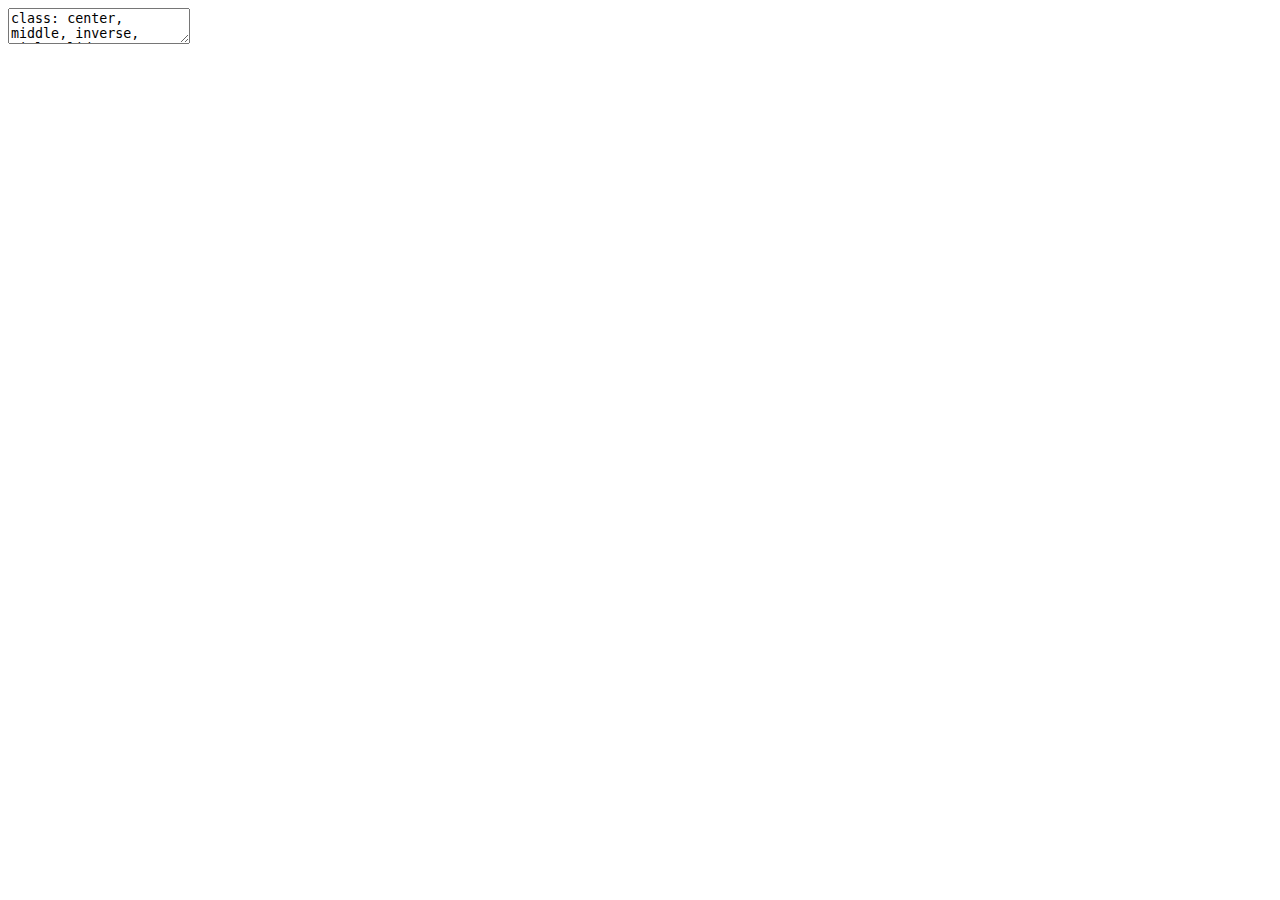
<file: docs/index.html>
<!DOCTYPE html>
<html lang="" xml:lang="">
  <head>
    <title>Visualizaciones Efectivas con ggplot2</title>
    <meta charset="utf-8" />
    <meta name="author" content="Stephanie Orellana" />
    <meta name="author" content="Riva Quiroga" />
    <meta name="date" content="2022-06-20" />
    <script src="libs/header-attrs/header-attrs.js"></script>
    <link href="libs/countdown/countdown.css" rel="stylesheet" />
    <script src="libs/countdown/countdown.js"></script>
    <link rel="stylesheet" href="xaringan-themer.css" type="text/css" />
  </head>
  <body>
    <textarea id="source">
class: center, middle, inverse, title-slide

# Visualizaciones Efectivas con ggplot2
## <code>Más allá de las opciones por defecto</code>
### Stephanie Orellana
### Riva Quiroga
### 2022-06-20

---

class: center, middle

# Visualizaciones Efectivas con ggplot2
## `Más allá de las opciones por defecto`
### empezamos en
<div class="countdown" id="timer_62b0c41d" style="bottom:0;left:34.5%;" data-warnwhen="0">
<code class="countdown-time"><span class="countdown-digits minutes">10</span><span class="countdown-digits colon">:</span><span class="countdown-digits seconds">00</span></code>
</div>


---





class: inverse
background-image: url("img/cohete.png")
background-size: 400px 400px
background-position: center right 50px

# Temario

--

**Repaso conceptos básicos ggplot**

--

**Cómo mejorar nuestro gráfico de forma sencilla**
  - Ejemplo práctico 1

--

**Cómo ayudar a nuestra audiencia a entender lo que&lt;/br&gt;queremos comunicar**
  - Ejemplo práctico 2

--

**Extensiones de ggplot**


---
class: inverse
background-image: url("img/cohete.png")
background-size: 400px 400px
background-position: center right 50px

# Temario

--

**El tema y sus elementos**
  - Ejemplo práctico 3

--

**Uso creativo**
  - Ejemplo práctico 4

--

**Cómo practicar**

--

**Cierre**

---
class: middle, inverse


# Antes de empezar, hablemos acerca de cómo nos vamos a organizar

---
class: middle

# La carpeta con el proyecto

### versión para descargar: https://bit.ly/ggplot22-proyecto
### copia en RStudio Cloud: https://bit.ly/ggplot22-cloud

---
class: middle

# Esta presentación

### https://bit.ly/ggplot22-presentacion


---
class: middle, inverse
# Conceptos básicos ✏️
**Mejorando nuestro modelo mental**

---
# Lógica de capas

&lt;img src="img/ggplot-es.png" width="90%" style="display: block; margin: auto;" /&gt;

---
# aestethics **`aes()`**

- La función `aes()` puede utilizarse en tres contextos:


```r
## Por separado ##
# las estéticas dentro de aes() serán comunes a 
# todos los geom que utilice.
ggplot(datos)+
  `aes()` + 
  geom_col()

## Dentro de la función ggplot() ##
# las estéticas dentro de aes() serán comunes a
#  todos los geom que utilice.
ggplot(datos, `aes()`)+
  geom_col()

## Dentro de geom ##
# las estéticas dentro de aes() serán válidas 
# solo para el geom que la contiene.

ggplot(datos)+
  geom_col(`aes()`)
```

---
# aestethics **`aes()`**

- Ponemos dentro de esta función estéticas que queremos mostrar que **varían según los valores que toman nuestros datos**

- Las estéticas que podemos usar dependen del tipo de gráfico (`geom`) que estamos utilizando, pero las más utilizadas son:

  - x
  - y
  - color
  - fill
  - alpha
  - shape
  - size

---
# aestethics **`aes()`**

- Fuera de `aes()` podemos fijar aspectos estéticos que son comunes dentro de `geom` (no varían según los valores de los datos). Por ejemplo, si quiero que todas las columnas tengan una transparencia de 70%:


```r
ggplot(datos, aes(x = ..., y = ..., fill = ...))+
  geom_col(`alpha = 0.7`)
```

- Podemos combinar estéticas dentro y fuera de `aes()`, y dentro y fuera de `geom_*()` para hacer el gráfico que tenemos en mente.

- Todas las estéticas que utilizamos pueden escalarse mediante las funciones `scale_*_*()`.

---
# scales

- Es muy importante entender si los valores que asignamos a una estética son de tipo continuo o discreto. Si asignamos mal la escala, recibiremos el famoso error:



```r
library(ggplot2)
ggplot(iris, aes(x= Sepal.Length, y = Petal.Length, color = Species))+
  geom_point()+
  scale_color_`continuous`()
```

.code-text-red[

```
## Error: Discrete value supplied to continuous scale
```

&lt;img src="index_files/figure-html/unnamed-chunk-5-1.png" width="0%" /&gt;
]

---
# scales

- También es un error común utilizar una función que no corresponde con la estética que queremos cambiar:

.pull-left[

```r
library(ggplot2)
ggplot(iris, 
       aes(x = Sepal.Length, 
           y = Petal.Length, 
           `color` = Species)) +
  geom_point() +
  scale_`fill`_discrete(type = c("pink", 
                               "gold3", 
                               "cyan"))
```

En este caso **no** recibimos un error, pero tampoco visualizamos el cambio en la escala.

]

.pull-right[
&lt;img src="index_files/figure-html/unnamed-chunk-7-1.png" width="80%" style="display: block; margin: auto;" /&gt;
]

---
class: inverse, middle

# Cómo mejorar nuestro gráfico de forma sencilla 💻

**ejemplo práctico 1: : `codigo/01_mejoras-sencillas.R`**

---

class: inverse

---
class: inverse

# Resumen

- Revisar títulos y etiquetas
  - Cuáles son redundantes
  - Cuáles son necesarias

- Revisar etiquetas sobrepuestas
  - Invertir ejes
  - Escalar etiquetas con scale_*_discrete() y guide_axis()
  
- Dar formato a las etiquetas de ejes cuando sea necesario. Por ejemplo en caso de monedas o porcentaje.

---
class: inverse

# Resumen

- Utilizar colores que tengan relación con los datos y sean contrastantes.

- Revisar leyenda

- Guardar, buen tamaño, buena resolución

---
class: middle

# Volvemos en
<div class="countdown" id="timer_62b0c2bc" style="top:35%;right:30%;" data-warnwhen="0">
<code class="countdown-time"><span class="countdown-digits minutes">07</span><span class="countdown-digits colon">:</span><span class="countdown-digits seconds">00</span></code>
</div>
---
class: inverse, middle

# Cómo ayudar a nuestra audiencia a entender lo que queremos comunicar 💻

**ejemplo práctico 2: `codigo/02_atencion-audiencia.R`**

---
class: inverse


---
class: inverse

# Resumen
--

&lt;/br&gt;
### - Ayuda a quien lee a enfocarse en los datos de interés

--

### - Incluye anotaciones que ayuden a interpretar los datos, sobre todo en los casos en que no hay un texto que acompaña al gráfico

--
### - Procura que las etiquetas de los ejes y el formato de los valores sean entendibles

---
class: inverse, middle

# Extensiones de ggplot 🌎

**Un universo de paquetes**

---
# Para publicaciones


.pull-left[

### [{ggstatsplot}](https://indrajeetpatil.github.io/ggstatsplot/) 

&lt;img src="https://rpkgs.datanovia.com/ggpubr/tools/README-ggpubr-box-plot-dot-plots-strip-charts-2.png" width="80%" /&gt;

]


.pull-right[

### [{ggpubr}](https://rpkgs.datanovia.com/ggpubr/)

![](https://indrajeetpatil.github.io/ggstatsplot/reference/figures/README-ggbetweenstats1-1.png)&lt;!-- --&gt;

]



---
# Unir gráficos

.pull-left[

### [{patchwork}](https://patchwork.data-imaginist.com/)

![](https://patchwork.data-imaginist.com/articles/guides/assembly_files/figure-html/unnamed-chunk-15-1.png)&lt;!-- --&gt;
]

.pull-right[

### [{cowplot}](https://wilkelab.org/cowplot/index.html)

![](https://wilkelab.org/cowplot/articles/drawing_with_on_plots_files/figure-html/unnamed-chunk-11-1.png)&lt;!-- --&gt;
]

---
# Agregar movimiento

.pull-left[

### [{gganimate}](https://gganimate.com/)


![](https://gganimate.com/reference/figures/README-unnamed-chunk-4-1.gif)&lt;!-- --&gt;

]


---
# Más geoms

.pull-left[

### [{ggforce}](https://ggforce.data-imaginist.com/)


![](https://ggforce.data-imaginist.com/reference/geom_delvor-3.png)&lt;!-- --&gt;

]

.pull-right[

### [{ggraph}](https://ggraph.data-imaginist.com/)

![](https://ggraph.data-imaginist.com/articles/Layouts_files/figure-html/unnamed-chunk-18-1.png)&lt;!-- --&gt;

]

---
# Más geoms

.pull-left[

### [{geomtextpath}](https://lepennec.github.io/ggwordcloud/)

![](https://allancameron.github.io/geomtextpath/reference/figures/README-density_demo-1.png)&lt;!-- --&gt;
]


.pull-right[

### [{ggwordcloud}](https://lepennec.github.io/ggwordcloud/)

![](https://lepennec.github.io/ggwordcloud/articles/ggwordcloud_files/figure-html/unnamed-chunk-22-1.png)&lt;!-- --&gt;
]

---
# Otros usos

.pull-left[
### [{calendR}](https://r-coder.com/calendar-plot-r/)

&lt;img src="https://r-coder.com/wp-content/uploads/2020/09/background-image-calendar-r.png" width="60%" style="display: block; margin: auto;" /&gt;

]



.pull-right[
### [{ggkeyboard}](https://github.com/sharlagelfand/ggkeyboard)

![](https://raw.githubusercontent.com/sharlagelfand/ggkeyboard/main/man/figures/README-pastel-1.png)&lt;!-- --&gt;
]

---
class: inverse, middle

# Tema 🚀

**Cómo hacer el gráfico que tengo en mente**
---
class: middle

## Con la función `theme()` podemos modificar los componentes de un gráfico que no son datos (por ejemplo, el fondo, la fuente tipográfica, las leyendas, etc.)

---
class: middle

## La forma más simple de ir más allá de las opciones por defecto, es usar temas pre-hechos 📦
---
# Paquetes para temas

.pull-left[
### [{ggthemes}](https://yutannihilation.github.io/allYourFigureAreBelongToUs/ggthemes/)

&lt;img src="https://yutannihilation.github.io/allYourFigureAreBelongToUs/figure/source/1991-05-31-theme_wsj/theme_wsj-1.png" width="70%" style="display: block; margin: auto;" /&gt;

]

.pull-right[

### [{hrbrthemes}](https://cinc.rud.is/web/packages/hrbrthemes/)

![](https://cinc.rud.is/web/packages/hrbrthemes/reference/figures/README-sc-1.png)&lt;!-- --&gt;

]

---
# Paquetes para temas

.pull-left[
### [{ggdark}](https://github.com/nsgrantham/ggdark)

![](https://github.com/nsgrantham/ggdark/raw/master/man/figures/add-element-1.png)&lt;!-- --&gt;

]

.pull-right[
### [{tvthemes}](https://ryo-n7.github.io/2019-05-16-introducing-tvthemes-package/)


![](https://ryo-n7.github.io/assets/2019-05-16-introducing-tvthemes-package_files/unnamed-chunk-8-1.png)&lt;!-- --&gt;


]

---
class: inverse, middle

# Cómo modificar el tema 💻

**ejemplo práctico 3: `codigo/03_modificar-el-tema.R`**
---
---
class: middle

# Volvemos en
<div class="countdown" id="timer_62b0c325" style="top:35%;right:30%;" data-warnwhen="0">
<code class="countdown-time"><span class="countdown-digits minutes">07</span><span class="countdown-digits colon">:</span><span class="countdown-digits seconds">00</span></code>
</div>
---
---
class: inverse, middle

# Uso creativo ⭐

**Hay mucho más por aprender: `codigo/04_uso-creativo.R`**

---
# Uso creativo: arte generativo

.pull-left[
### [Ijeamaka Anyene](https://twitter.com/ijeamaka_a)
### [Meghan Harris](https://www.thetidytrekker.com/rtistry-gallery)
### [Danielle Navarro](https://art.djnavarro.net/)
### [Antonio Sánchez Chinchón](https://twitter.com/aschinchon)
### [Thomas Lin Pedersen](https://www.data-imaginist.com/art)
]

.pull-right[

&lt;img src="https://djnavarro.net/series-unboxing/2000/unboxing_387.png" width="90%" style="display: block; margin: auto;" /&gt;

https://art.djnavarro.net/gallery/unboxing/
]


---

class: inverse, middle

# Cómo practicar 💪

**Desafíos de visualización**

---
# Desafíos de visualización

.pull-left[
### [#genuary](https://genuary.art/)

### [#30daychartchallenge](https://30daychartchallenge.org/)

### [#30daymapchallenge](https://30daymapchallenge.com/)

### [#DuBois Challenge](https://nightingaledvs.com/the-dubois-challenge/)

### [#30diasdegraficos](https://github.com/cienciadedatos/datos-de-miercoles/blob/master/30-dias-de-graficos-2020.md)

]

.pull-right[

![](https://pbs.twimg.com/media/FPKZks-WUAQXHWB?format=jpg&amp;name=4096x4096)&lt;!-- --&gt;![](https://ossia.io/assets/blog/genuary2022/genuary.png)&lt;!-- --&gt;

]
---
class: inverse, middle
background-image: url(https://user2021.r-project.org/img/artwork/user-logo-color.png)
background-size: 200px 200px
background-position: right bottom

# ¡Muchas gracias! 👏

Material disponible en el [repositorio del taller](https://github.com/sporella/user2022_mas_sobre_ggplot)
    </textarea>
<style data-target="print-only">@media screen {.remark-slide-container{display:block;}.remark-slide-scaler{box-shadow:none;}}</style>
<script src="https://remarkjs.com/downloads/remark-latest.min.js"></script>
<script>var slideshow = remark.create({
"highlightStyle": "zenburn",
"highlightLines": true,
"highlightSpans": true,
"countIncrementalSlides": false,
"ratio": "16:10"
});
if (window.HTMLWidgets) slideshow.on('afterShowSlide', function (slide) {
  window.dispatchEvent(new Event('resize'));
});
(function(d) {
  var s = d.createElement("style"), r = d.querySelector(".remark-slide-scaler");
  if (!r) return;
  s.type = "text/css"; s.innerHTML = "@page {size: " + r.style.width + " " + r.style.height +"; }";
  d.head.appendChild(s);
})(document);

(function(d) {
  var el = d.getElementsByClassName("remark-slides-area");
  if (!el) return;
  var slide, slides = slideshow.getSlides(), els = el[0].children;
  for (var i = 1; i < slides.length; i++) {
    slide = slides[i];
    if (slide.properties.continued === "true" || slide.properties.count === "false") {
      els[i - 1].className += ' has-continuation';
    }
  }
  var s = d.createElement("style");
  s.type = "text/css"; s.innerHTML = "@media print { .has-continuation { display: none; } }";
  d.head.appendChild(s);
})(document);
// delete the temporary CSS (for displaying all slides initially) when the user
// starts to view slides
(function() {
  var deleted = false;
  slideshow.on('beforeShowSlide', function(slide) {
    if (deleted) return;
    var sheets = document.styleSheets, node;
    for (var i = 0; i < sheets.length; i++) {
      node = sheets[i].ownerNode;
      if (node.dataset["target"] !== "print-only") continue;
      node.parentNode.removeChild(node);
    }
    deleted = true;
  });
})();
(function() {
  "use strict"
  // Replace <script> tags in slides area to make them executable
  var scripts = document.querySelectorAll(
    '.remark-slides-area .remark-slide-container script'
  );
  if (!scripts.length) return;
  for (var i = 0; i < scripts.length; i++) {
    var s = document.createElement('script');
    var code = document.createTextNode(scripts[i].textContent);
    s.appendChild(code);
    var scriptAttrs = scripts[i].attributes;
    for (var j = 0; j < scriptAttrs.length; j++) {
      s.setAttribute(scriptAttrs[j].name, scriptAttrs[j].value);
    }
    scripts[i].parentElement.replaceChild(s, scripts[i]);
  }
})();
(function() {
  var links = document.getElementsByTagName('a');
  for (var i = 0; i < links.length; i++) {
    if (/^(https?:)?\/\//.test(links[i].getAttribute('href'))) {
      links[i].target = '_blank';
    }
  }
})();
// adds .remark-code-has-line-highlighted class to <pre> parent elements
// of code chunks containing highlighted lines with class .remark-code-line-highlighted
(function(d) {
  const hlines = d.querySelectorAll('.remark-code-line-highlighted');
  const preParents = [];
  const findPreParent = function(line, p = 0) {
    if (p > 1) return null; // traverse up no further than grandparent
    const el = line.parentElement;
    return el.tagName === "PRE" ? el : findPreParent(el, ++p);
  };

  for (let line of hlines) {
    let pre = findPreParent(line);
    if (pre && !preParents.includes(pre)) preParents.push(pre);
  }
  preParents.forEach(p => p.classList.add("remark-code-has-line-highlighted"));
})(document);</script>

<script>
slideshow._releaseMath = function(el) {
  var i, text, code, codes = el.getElementsByTagName('code');
  for (i = 0; i < codes.length;) {
    code = codes[i];
    if (code.parentNode.tagName !== 'PRE' && code.childElementCount === 0) {
      text = code.textContent;
      if (/^\\\((.|\s)+\\\)$/.test(text) || /^\\\[(.|\s)+\\\]$/.test(text) ||
          /^\$\$(.|\s)+\$\$$/.test(text) ||
          /^\\begin\{([^}]+)\}(.|\s)+\\end\{[^}]+\}$/.test(text)) {
        code.outerHTML = code.innerHTML;  // remove <code></code>
        continue;
      }
    }
    i++;
  }
};
slideshow._releaseMath(document);
</script>
<!-- dynamically load mathjax for compatibility with self-contained -->
<script>
(function () {
  var script = document.createElement('script');
  script.type = 'text/javascript';
  script.src  = 'https://mathjax.rstudio.com/latest/MathJax.js?config=TeX-MML-AM_CHTML';
  if (location.protocol !== 'file:' && /^https?:/.test(script.src))
    script.src  = script.src.replace(/^https?:/, '');
  document.getElementsByTagName('head')[0].appendChild(script);
})();
</script>
  </body>
</html>
</file>
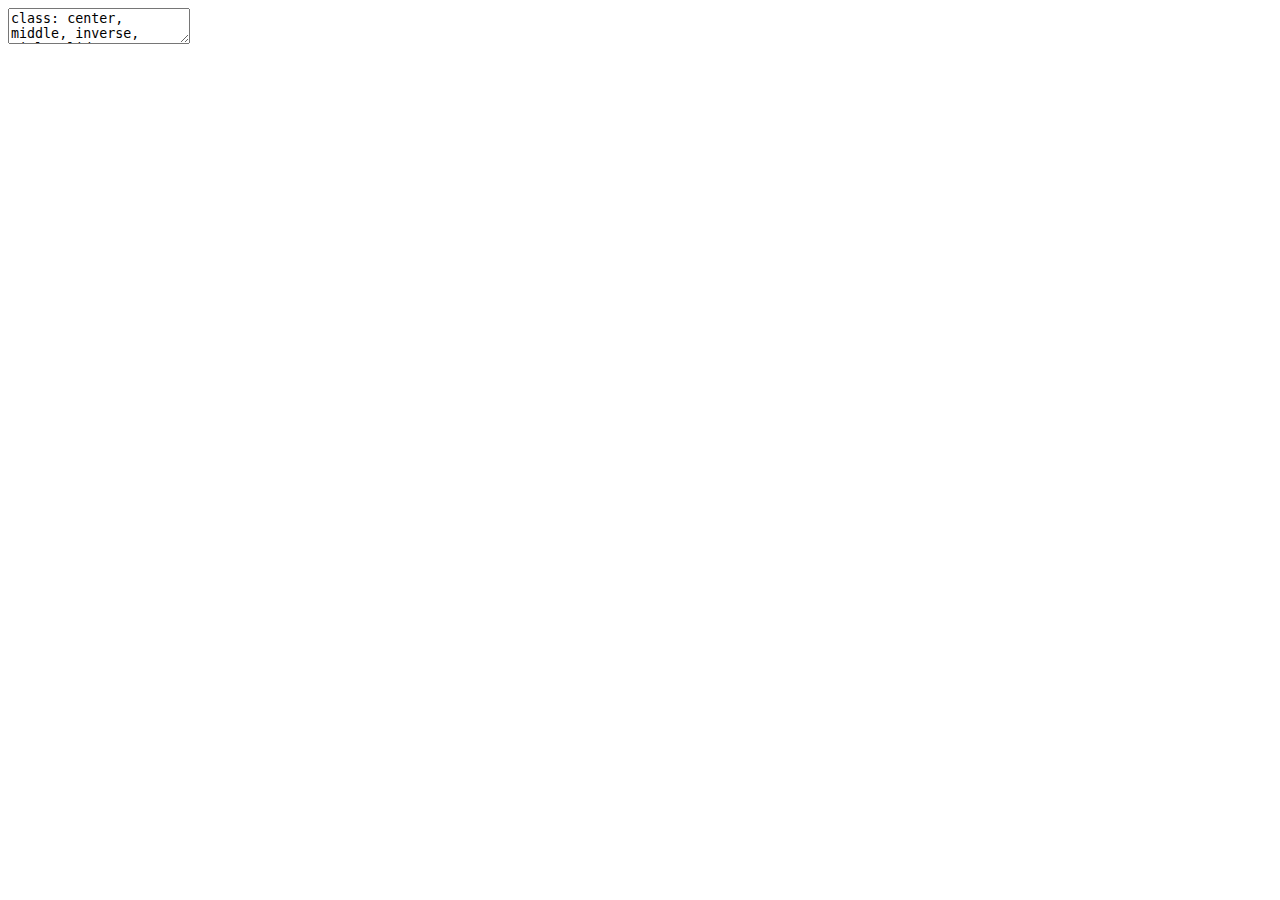
<file: presentacion/index.html>
<!DOCTYPE html>
<html lang="" xml:lang="">
  <head>
    <title>Visualizaciones Efectivas con ggplot2</title>
    <meta charset="utf-8" />
    <meta name="author" content="Stephanie Orellana" />
    <meta name="author" content="Riva Quiroga" />
    <meta name="date" content="2022-06-21" />
    <script src="libs/header-attrs/header-attrs.js"></script>
    <link rel="stylesheet" href="xaringan-themer.css" type="text/css" />
  </head>
  <body>
    <textarea id="source">
class: center, middle, inverse, title-slide

# Visualizaciones Efectivas con ggplot2
## <code>Más allá de las opciones por defecto</code>
### Stephanie Orellana
### Riva Quiroga
### 2022-06-21

---






class: inverse
# Temario

--
- **Repaso conceptos básicos ggplot**

--
- **Cómo mejorar nuestro gráfico de forma sencilla**

--
  - Ejemplo práctico 1

--
- **Cómo hacer énfasis en lo que queremos mostrar**

--
  - Ejemplo práctico 2

--
- **Tema**

--
  - Modificar el tema mediante paquetes 
  - Modificar el tema a nuestro gusto
      - Elementos del tema
      - Actividad práctica

--
- **Extensiones de ggplot**

--
- **Más consejos**

--
- **Cierre**

---
class: middle, inverse
# Conceptos básicos

---
# Lógica de capas

&lt;img src="img/ggplot-es.png" width="90%" style="display: block; margin: auto;" /&gt;

---
# Lógica de capas


```r
ggplot(datos, 
       aes(x = ..., y = ..., fill = ..., color =...))+
  geom_*()+
  scale_*_**()+
  coord_*()+
  facet_*(...~...)+
  theme(...,
        ...,
        ...)
```

---
# Lógica de capas


```r
ggplot(datos)+
  geom_*(aes(x = ..., y = ..., fill = ..., color =...))+
  scale_*_**()+
  coord_*()+
  facet_*(...~...)+
  theme(...,
        ...,
        ...)
```

---
# Lógica de capas


```r
ggplot(datos, aes(x = ..., y = ..., fill = ..., color =...))+
  geom_*(color = "red")+
  scale_*_**()+
  coord_*()+
  facet_*(...~...)+
  theme(...,
        ...,
        ...)
```


---
# aestethics **`aes()`**

- La función `aes()` puede utilizarse en tres contextos:


```r
## Por separado ##
# las estéticas dentro de aes() serán comunes a 
# todos los geom que utilice.
ggplot(datos)+
  aes()+
  geom_col()

## Dentro de la función `ggplot()` ##
# las estéticas dentro de aes() serán comunes a
#  todos los geom que utilice.
ggplot(datos, aes())+
  geom_col()

## Dentro de geom ##
# las estéticas dentro de aes() serán válidas 
# solo para el geom que la contiene.

ggplot(datos)+
  geom_col(aes())
```

---
# aestethics **`aes()`**

- Ponemos dentro de esta función estéticas que queremos mostrar que **varían según los valores que toman nuestros datos**

- Las estéticas que podemos usar dependen del tipo de gráfico (`geom`) que estamos utilizando, pero las más utilizadas son:

  - x
  - y
  - color
  - fill
  - alpha
  - shape
  - size

---
# aestethics **`aes()`**

- Fuera de `aes()` podemos fijar aspectos estéticos que son comunes dentro de `geom` (no varían según los valores de los datos). Por ejemplo, si quiero que todas las columnas tengan una transparencia de 70%:


```r
ggplot(datos, aes(x = ..., y = ..., fill = ...))+
  geom_col(alpha = 0.7)
```

- Podemos combinar estéticas dentro y fuera de `aes()`, y dentro y fuera de `geom_*()` para hacer el gráfico que tenemos en mente.

- Todas las estéticas que utilizamos pueden escalarse mediante las funciones `scale_*_*()`.

---
# scales

- Es muy importante entender si los valores que asignamos a una estética son de tipo continuo o discreto. Si asignamos mal la escala, recibiremos el famoso error:


&lt;style type="text/css"&gt;
.code-bg-red .remark-code, .code-bg-red .remark-code * {
 color:red!important;
}

.code-sm .remark-code, .codesm .remark-code * {
 font-size: 0.6em;
}
&lt;/style&gt;

.code-bg-red[

```r
library(ggplot2)
ggplot(iris, aes(x= Sepal.Length, y = Petal.Length, color = Species))+
  geom_point()+
  scale_color_continuous()
```

```
## Error: Discrete value supplied to continuous scale
```

&lt;img src="index_files/figure-html/unnamed-chunk-8-1.png" width="0%" /&gt;
]

---
# scales

- También es un error común utilizar una función que no corresponde con la estética que queremos cambiar:

.pull-left[

```r
library(ggplot2)
ggplot(iris, 
       aes(x = Sepal.Length, 
           y = Petal.Length, 
           color = Species)) +
  geom_point() +
  scale_fill_discrete(type = c("pink", 
                               "gold3", 
                               "cyan"))
```

En este caso **no** recibimos un error, pero tampoco visualizamos el cambio en la escala.

]

.pull-right[
&lt;img src="index_files/figure-html/unnamed-chunk-10-1.png" style="display: block; margin: auto 0 auto auto;" /&gt;
]

---
class: inverse, middle

# Cómo mejorar nuestro gráfico de forma sencilla 💻

**ejemplo práctico 1**

---
class: inverse

# Resumen

- Revisar títulos y etiquetas
  - Cuáles son redundantes
  - Cuáles son necesarias

- Revisar etiquetas sobrepuestas
  - Invertir ejes
  - Escalar etiquetas con guides

- Utilizar colores que tengan relación con los datos

- Revisar leyenda

---
class: inverse, middle

# Cómo hacer énfasis en lo que queremos mostrar 💻

**ejemplo práctico 2**

---
class: inverse

# Resumen

---
class: inverse, middle

# Tema 🚀

**Cómo hacer el gráfico que tengo en mente**

---
# Paquetes para temas

---
# Elementos del tema

---
class: inverse, middle

# Actividad práctica 💪

**Apliquemos lo aprendido**

---
class: inverse, middle

# Extensiones de ggplot 🌐

**Un universo de paquetes**

---
class: inverse, middle

# Más consejos ⭐

**Hay mucho más por aprender**

    </textarea>
<style data-target="print-only">@media screen {.remark-slide-container{display:block;}.remark-slide-scaler{box-shadow:none;}}</style>
<script src="https://remarkjs.com/downloads/remark-latest.min.js"></script>
<script>var slideshow = remark.create({
"highlightStyle": "github",
"highlightLines": true,
"countIncrementalSlides": false,
"ratio": "16:10"
});
if (window.HTMLWidgets) slideshow.on('afterShowSlide', function (slide) {
  window.dispatchEvent(new Event('resize'));
});
(function(d) {
  var s = d.createElement("style"), r = d.querySelector(".remark-slide-scaler");
  if (!r) return;
  s.type = "text/css"; s.innerHTML = "@page {size: " + r.style.width + " " + r.style.height +"; }";
  d.head.appendChild(s);
})(document);

(function(d) {
  var el = d.getElementsByClassName("remark-slides-area");
  if (!el) return;
  var slide, slides = slideshow.getSlides(), els = el[0].children;
  for (var i = 1; i < slides.length; i++) {
    slide = slides[i];
    if (slide.properties.continued === "true" || slide.properties.count === "false") {
      els[i - 1].className += ' has-continuation';
    }
  }
  var s = d.createElement("style");
  s.type = "text/css"; s.innerHTML = "@media print { .has-continuation { display: none; } }";
  d.head.appendChild(s);
})(document);
// delete the temporary CSS (for displaying all slides initially) when the user
// starts to view slides
(function() {
  var deleted = false;
  slideshow.on('beforeShowSlide', function(slide) {
    if (deleted) return;
    var sheets = document.styleSheets, node;
    for (var i = 0; i < sheets.length; i++) {
      node = sheets[i].ownerNode;
      if (node.dataset["target"] !== "print-only") continue;
      node.parentNode.removeChild(node);
    }
    deleted = true;
  });
})();
(function() {
  "use strict"
  // Replace <script> tags in slides area to make them executable
  var scripts = document.querySelectorAll(
    '.remark-slides-area .remark-slide-container script'
  );
  if (!scripts.length) return;
  for (var i = 0; i < scripts.length; i++) {
    var s = document.createElement('script');
    var code = document.createTextNode(scripts[i].textContent);
    s.appendChild(code);
    var scriptAttrs = scripts[i].attributes;
    for (var j = 0; j < scriptAttrs.length; j++) {
      s.setAttribute(scriptAttrs[j].name, scriptAttrs[j].value);
    }
    scripts[i].parentElement.replaceChild(s, scripts[i]);
  }
})();
(function() {
  var links = document.getElementsByTagName('a');
  for (var i = 0; i < links.length; i++) {
    if (/^(https?:)?\/\//.test(links[i].getAttribute('href'))) {
      links[i].target = '_blank';
    }
  }
})();
// adds .remark-code-has-line-highlighted class to <pre> parent elements
// of code chunks containing highlighted lines with class .remark-code-line-highlighted
(function(d) {
  const hlines = d.querySelectorAll('.remark-code-line-highlighted');
  const preParents = [];
  const findPreParent = function(line, p = 0) {
    if (p > 1) return null; // traverse up no further than grandparent
    const el = line.parentElement;
    return el.tagName === "PRE" ? el : findPreParent(el, ++p);
  };

  for (let line of hlines) {
    let pre = findPreParent(line);
    if (pre && !preParents.includes(pre)) preParents.push(pre);
  }
  preParents.forEach(p => p.classList.add("remark-code-has-line-highlighted"));
})(document);</script>

<script>
slideshow._releaseMath = function(el) {
  var i, text, code, codes = el.getElementsByTagName('code');
  for (i = 0; i < codes.length;) {
    code = codes[i];
    if (code.parentNode.tagName !== 'PRE' && code.childElementCount === 0) {
      text = code.textContent;
      if (/^\\\((.|\s)+\\\)$/.test(text) || /^\\\[(.|\s)+\\\]$/.test(text) ||
          /^\$\$(.|\s)+\$\$$/.test(text) ||
          /^\\begin\{([^}]+)\}(.|\s)+\\end\{[^}]+\}$/.test(text)) {
        code.outerHTML = code.innerHTML;  // remove <code></code>
        continue;
      }
    }
    i++;
  }
};
slideshow._releaseMath(document);
</script>
<!-- dynamically load mathjax for compatibility with self-contained -->
<script>
(function () {
  var script = document.createElement('script');
  script.type = 'text/javascript';
  script.src  = 'https://mathjax.rstudio.com/latest/MathJax.js?config=TeX-MML-AM_CHTML';
  if (location.protocol !== 'file:' && /^https?:/.test(script.src))
    script.src  = script.src.replace(/^https?:/, '');
  document.getElementsByTagName('head')[0].appendChild(script);
})();
</script>
  </body>
</html>
</file>
<file: docs/libs/countdown/countdown.css>
.countdown {
  background: inherit;
  position: absolute;
  cursor: pointer;
  font-size: 3em;
  line-height: 1;
  border-color: #ddd;
  border-width: 3px;
  border-style: solid;
  border-radius: 15px;
  box-shadow: 0px 4px 10px 0px rgba(50, 50, 50, 0.4);
  -webkit-box-shadow: 0px 4px 10px 0px rgba(50, 50, 50, 0.4);
  margin: 0.6em;
  padding: 10px 15px;
  text-align: center;
}
.countdown {
  display: flex;
  align-items: center;
  justify-content: center;
}
.countdown .countdown-time {
  background: none;
  font-size: 100%;
  padding: 0;
}
.countdown-digits {
  color: inherit;
}
.countdown.running {
  border-color: #3C9A5F;
  background-color: #43AC6A;
}
.countdown.running .countdown-digits {
  color: #102B1A;
}
.countdown.finished {
  border-color: #D83A20;
  background-color: #F04124;
}
.countdown.finished .countdown-digits {
  color: #3C1009;
}
.countdown.running.warning {
  border-color: #CFAE24;
  background-color: #E6C229;
}
.countdown.running.warning .countdown-digits {
  color: #39300A;
}

@-webkit-keyframes blink {
	from {opacity: 1}
	50%  {opacity: 0.1}
	to   {opacity: 1}
}

@keyframes blink {
	from {opacity: 1}
	50%  {opacity: 0.1}
	to   {opacity: 1}
}

.countdown.running.blink-colon .countdown-digits.colon {
  -webkit-animation: blink 2s steps(1, end) 0s infinite;
          animation: blink 2s steps(1, end) 0s infinite;
}
</file>
<file: docs/xaringan-themer.css>
/* -------------------------------------------------------
 *
 *     !! This file was generated by xaringanthemer !!
 *
 *  Changes made to this file directly will be overwritten
 *  if you used xaringanthemer in your xaringan slides Rmd
 *
 *  Issues or likes?
 *    - https://github.com/gadenbuie/xaringanthemer
 *    - https://www.garrickadenbuie.com
 *
 *  Need help? Try:
 *    - vignette(package = "xaringanthemer")
 *    - ?xaringanthemer::style_xaringan
 *    - xaringan wiki: https://github.com/yihui/xaringan/wiki
 *    - remarkjs wiki: https://github.com/gnab/remark/wiki
 *
 *  Version: 0.3.0.9000
 *
 * ------------------------------------------------------- */
@import url(https://fonts.googleapis.com/css?family=Titillium+Web:400&display=swap);
@import url(https://fonts.googleapis.com/css?family=Josefin+Sans:400,400i,600i,700&display=swap);
@import url(https://fonts.googleapis.com/css?family=Source+Code+Pro:400,700&display=swap);


:root {
  /* Fonts */
  --text-font-family: 'Titillium Web';
  --text-font-is-google: 1;
  --text-font-family-fallback: -apple-system, BlinkMacSystemFont, avenir next, avenir, helvetica neue, helvetica, Ubuntu, roboto, noto, segoe ui, arial;
  --text-font-base: sans-serif;
  --header-font-family: 'Josefin Sans';
  --header-font-is-google: 1;
  --code-font-family: 'Source Code Pro';
  --code-font-is-google: 1;
  --base-font-size: 20px;
  --text-font-size: 1.2em;
  --code-font-size: 0.9rem;
  --code-inline-font-size: 1em;
  --header-h1-font-size: 2.75rem;
  --header-h2-font-size: 2.25rem;
  --header-h3-font-size: 1.75rem;

  /* Colors */
  --text-color: #000000;
  --header-color: #39AEA9;
  --background-color: #FFFFFF;
  --link-color: #39AEA9;
  --text-bold-color: #39AEA9;
  --code-highlight-color: rgba(255,255,0,0.5);
  --inverse-text-color: #000000;
  --inverse-background-color: #E8FFC2;
  --inverse-header-color: A5BECC;
  --title-slide-background-color: #b7ede8;
  --title-slide-text-color: #000000;
  --header-background-color: #39AEA9;
  --header-background-text-color: #FFFFFF;
  --primary: #39AEA9;
  --secondary: #E8FFC2;
  --white: #FFFFFF;
  --black: #000000;
}

html {
  font-size: var(--base-font-size);
}

body {
  font-family: var(--text-font-family), var(--text-font-family-fallback), var(--text-font-base);
  font-weight: 400;
  color: var(--text-color);
}
h1, h2, h3 {
  font-family: var(--header-font-family);
  font-weight: 600;
  color: var(--header-color);
}
.remark-slide-content {
  background-color: var(--background-color);
  font-size: 1.2em;
  padding: 16px 64px 16px 64px;
  width: 100%;
  height: 100%;
}
.remark-slide-content h1 {
  font-size: var(--header-h1-font-size);
}
.remark-slide-content h2 {
  font-size: var(--header-h2-font-size);
}
.remark-slide-content h3 {
  font-size: var(--header-h3-font-size);
}
.remark-code, .remark-inline-code {
  font-family: var(--code-font-family), Menlo, Consolas, Monaco, Liberation Mono, Lucida Console, monospace;
}
.remark-code {
  font-size: var(--code-font-size);
}
.remark-inline-code {
  font-size: var(--code-inline-font-size);
  color: #a3008b;
}
.remark-slide-number {
  color: #39AEA9;
  opacity: 1;
  font-size: 0.9em;
}
strong { color: var(--text-bold-color); }
a, a > code {
  color: var(--link-color);
  text-decoration: none;
}
.footnote {
  position: absolute;
  bottom: 60px;
  padding-right: 4em;
  font-size: 0.9em;
}
.remark-code-line-highlighted {
  background-color: var(--code-highlight-color);
}
.inverse {
  background-color: var(--inverse-background-color);
  color: var(--inverse-text-color);
  
}
.inverse h1, .inverse h2, .inverse h3 {
  color: var(--inverse-header-color);
}
.title-slide, .title-slide h1, .title-slide h2, .title-slide h3 {
  color: var(--title-slide-text-color);
}
.title-slide {
  background-color: var(--title-slide-background-color);
}
.title-slide .remark-slide-number {
  display: none;
}
/* Two-column layout */
.left-column {
  width: 20%;
  height: 92%;
  float: left;
}
.left-column h2, .left-column h3 {
  color: #39AEA999;
}
.left-column h2:last-of-type, .left-column h3:last-child {
  color: #39AEA9;
}
.right-column {
  width: 75%;
  float: right;
  padding-top: 1em;
}
.pull-left {
  float: left;
  width: 47%;
}
.pull-right {
  float: right;
  width: 47%;
}
.pull-right + * {
  clear: both;
}
img, video, iframe {
  max-width: 100%;
}
blockquote {
  border-left: solid 5px #E8FFC280;
  padding-left: 1em;
}
.remark-slide table {
  margin: auto;
  border-top: 1px solid #666;
  border-bottom: 1px solid #666;
}
.remark-slide table thead th {
  border-bottom: 1px solid #ddd;
}
th, td {
  padding: 5px;
}
.remark-slide thead, .remark-slide tfoot, .remark-slide tr:nth-child(even) {
  background: #FAFFF2;
}
table.dataTable tbody {
  background-color: var(--background-color);
  color: var(--text-color);
}
table.dataTable.display tbody tr.odd {
  background-color: var(--background-color);
}
table.dataTable.display tbody tr.even {
  background-color: #FAFFF2;
}
table.dataTable.hover tbody tr:hover, table.dataTable.display tbody tr:hover {
  background-color: rgba(255, 255, 255, 0.5);
}
.dataTables_wrapper .dataTables_length, .dataTables_wrapper .dataTables_filter, .dataTables_wrapper .dataTables_info, .dataTables_wrapper .dataTables_processing, .dataTables_wrapper .dataTables_paginate {
  color: var(--text-color);
}
.dataTables_wrapper .dataTables_paginate .paginate_button {
  color: var(--text-color) !important;
}

/* Slide Header Background for h1 elements */
.remark-slide-content.header_background > h1 {
  display: block;
  position: absolute;
  top: 0;
  left: 0;
  width: 100%;
  background: var(--header-background-color);
  color: var(--header-background-text-color);
  padding: 2rem 64px 1.5rem 64px;
  margin-top: 0;
  box-sizing: border-box;
}
.remark-slide-content.header_background {
  padding-top: 7rem;
}

@page { margin: 0; }
@media print {
  .remark-slide-scaler {
    width: 100% !important;
    height: 100% !important;
    transform: scale(1) !important;
    top: 0 !important;
    left: 0 !important;
  }
}

.primary {
  color: var(--primary);
}
.bg-primary {
  background-color: var(--primary);
}
.secondary {
  color: var(--secondary);
}
.bg-secondary {
  background-color: var(--secondary);
}
.white {
  color: var(--white);
}
.bg-white {
  background-color: var(--white);
}
.black {
  color: var(--black);
}
.bg-black {
  background-color: var(--black);
}



/* Extra CSS */
.remark-slide a {
  color: #1687a7;
}
.remark-slide-content h3 {
  color: #1687a7;
}
.code-text-red {
  color: #ff002f;
}
.title-slide {
  background-image: url(https://user2021.r-project.org/img/artwork/user-logo-color.png);
  background-size: 200px 200px;
  background-position: right bottom;
}
</file>
<file: presentacion/xaringan-themer.css>
/* -------------------------------------------------------
 *
 *     !! This file was generated by xaringanthemer !!
 *
 *  Changes made to this file directly will be overwritten
 *  if you used xaringanthemer in your xaringan slides Rmd
 *
 *  Issues or likes?
 *    - https://github.com/gadenbuie/xaringanthemer
 *    - https://www.garrickadenbuie.com
 *
 *  Need help? Try:
 *    - vignette(package = "xaringanthemer")
 *    - ?xaringanthemer::style_xaringan
 *    - xaringan wiki: https://github.com/yihui/xaringan/wiki
 *    - remarkjs wiki: https://github.com/gnab/remark/wiki
 *
 *  Version: 0.3.0.9000
 *
 * ------------------------------------------------------- */
@import url(https://fonts.googleapis.com/css?family=Titillium+Web:400&display=swap);
@import url(https://fonts.googleapis.com/css?family=Josefin+Sans:400,400i,600i,700&display=swap);
@import url(https://fonts.googleapis.com/css?family=Source+Code+Pro:400,700&display=swap);


:root {
  /* Fonts */
  --text-font-family: 'Titillium Web';
  --text-font-is-google: 1;
  --text-font-family-fallback: -apple-system, BlinkMacSystemFont, avenir next, avenir, helvetica neue, helvetica, Ubuntu, roboto, noto, segoe ui, arial;
  --text-font-base: sans-serif;
  --header-font-family: 'Josefin Sans';
  --header-font-is-google: 1;
  --code-font-family: 'Source Code Pro';
  --code-font-is-google: 1;
  --base-font-size: 20px;
  --text-font-size: 1rem;
  --code-font-size: 0.9rem;
  --code-inline-font-size: 1em;
  --header-h1-font-size: 2.75rem;
  --header-h2-font-size: 2.25rem;
  --header-h3-font-size: 1.75rem;

  /* Colors */
  --text-color: #000000;
  --header-color: #39AEA9;
  --background-color: #FFFFFF;
  --link-color: #39AEA9;
  --text-bold-color: #39AEA9;
  --code-highlight-color: rgba(255,255,0,0.5);
  --inverse-text-color: #000000;
  --inverse-background-color: #E8FFC2;
  --inverse-header-color: A5BECC;
  --title-slide-background-color: #d65ea6;
  --title-slide-text-color: #000000;
  --header-background-color: #39AEA9;
  --header-background-text-color: #FFFFFF;
  --primary: #39AEA9;
  --secondary: #E8FFC2;
  --white: #FFFFFF;
  --black: #000000;
}

html {
  font-size: var(--base-font-size);
}

body {
  font-family: var(--text-font-family), var(--text-font-family-fallback), var(--text-font-base);
  font-weight: 400;
  color: var(--text-color);
}
h1, h2, h3 {
  font-family: var(--header-font-family);
  font-weight: 600;
  color: var(--header-color);
}
.remark-slide-content {
  background-color: var(--background-color);
  font-size: 1rem;
  padding: 16px 64px 16px 64px;
  width: 100%;
  height: 100%;
}
.remark-slide-content h1 {
  font-size: var(--header-h1-font-size);
}
.remark-slide-content h2 {
  font-size: var(--header-h2-font-size);
}
.remark-slide-content h3 {
  font-size: var(--header-h3-font-size);
}
.remark-code, .remark-inline-code {
  font-family: var(--code-font-family), Menlo, Consolas, Monaco, Liberation Mono, Lucida Console, monospace;
}
.remark-code {
  font-size: var(--code-font-size);
}
.remark-inline-code {
  font-size: var(--code-inline-font-size);
  color: #39AEA9;
}
.remark-slide-number {
  color: #39AEA9;
  opacity: 1;
  font-size: 0.9em;
}
strong { color: var(--text-bold-color); }
a, a > code {
  color: var(--link-color);
  text-decoration: none;
}
.footnote {
  position: absolute;
  bottom: 60px;
  padding-right: 4em;
  font-size: 0.9em;
}
.remark-code-line-highlighted {
  background-color: var(--code-highlight-color);
}
.inverse {
  background-color: var(--inverse-background-color);
  color: var(--inverse-text-color);
  
}
.inverse h1, .inverse h2, .inverse h3 {
  color: var(--inverse-header-color);
}
.title-slide, .title-slide h1, .title-slide h2, .title-slide h3 {
  color: var(--title-slide-text-color);
}
.title-slide {
  background-color: var(--title-slide-background-color);
}
.title-slide .remark-slide-number {
  display: none;
}
/* Two-column layout */
.left-column {
  width: 20%;
  height: 92%;
  float: left;
}
.left-column h2, .left-column h3 {
  color: #39AEA999;
}
.left-column h2:last-of-type, .left-column h3:last-child {
  color: #39AEA9;
}
.right-column {
  width: 75%;
  float: right;
  padding-top: 1em;
}
.pull-left {
  float: left;
  width: 47%;
}
.pull-right {
  float: right;
  width: 47%;
}
.pull-right + * {
  clear: both;
}
img, video, iframe {
  max-width: 100%;
}
blockquote {
  border-left: solid 5px #E8FFC280;
  padding-left: 1em;
}
.remark-slide table {
  margin: auto;
  border-top: 1px solid #666;
  border-bottom: 1px solid #666;
}
.remark-slide table thead th {
  border-bottom: 1px solid #ddd;
}
th, td {
  padding: 5px;
}
.remark-slide thead, .remark-slide tfoot, .remark-slide tr:nth-child(even) {
  background: #FAFFF2;
}
table.dataTable tbody {
  background-color: var(--background-color);
  color: var(--text-color);
}
table.dataTable.display tbody tr.odd {
  background-color: var(--background-color);
}
table.dataTable.display tbody tr.even {
  background-color: #FAFFF2;
}
table.dataTable.hover tbody tr:hover, table.dataTable.display tbody tr:hover {
  background-color: rgba(255, 255, 255, 0.5);
}
.dataTables_wrapper .dataTables_length, .dataTables_wrapper .dataTables_filter, .dataTables_wrapper .dataTables_info, .dataTables_wrapper .dataTables_processing, .dataTables_wrapper .dataTables_paginate {
  color: var(--text-color);
}
.dataTables_wrapper .dataTables_paginate .paginate_button {
  color: var(--text-color) !important;
}

/* Slide Header Background for h1 elements */
.remark-slide-content.header_background > h1 {
  display: block;
  position: absolute;
  top: 0;
  left: 0;
  width: 100%;
  background: var(--header-background-color);
  color: var(--header-background-text-color);
  padding: 2rem 64px 1.5rem 64px;
  margin-top: 0;
  box-sizing: border-box;
}
.remark-slide-content.header_background {
  padding-top: 7rem;
}

@page { margin: 0; }
@media print {
  .remark-slide-scaler {
    width: 100% !important;
    height: 100% !important;
    transform: scale(1) !important;
    top: 0 !important;
    left: 0 !important;
  }
}

.primary {
  color: var(--primary);
}
.bg-primary {
  background-color: var(--primary);
}
.secondary {
  color: var(--secondary);
}
.bg-secondary {
  background-color: var(--secondary);
}
.white {
  color: var(--white);
}
.bg-white {
  background-color: var(--white);
}
.black {
  color: var(--black);
}
.bg-black {
  background-color: var(--black);
}
</file>
